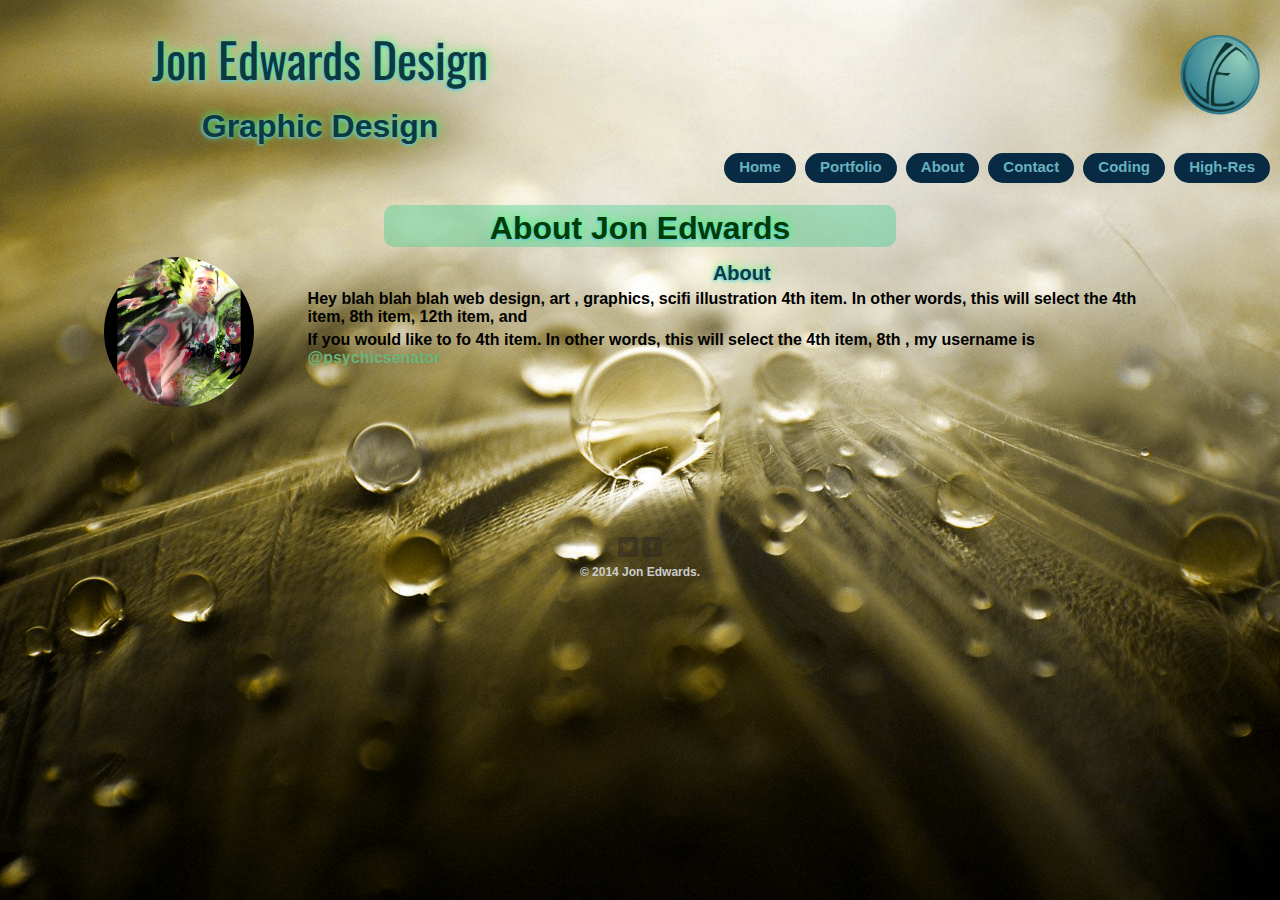
<file: about.html>
<!DOCTYPE html>
<html>
    
  <head>
    <meta charset="utf-8">
    <title>Jon Edwards | Design</title>
      <link rel= "stylesheet" href = "css/normalize.css">
      <link href='http://fonts.googleapis.com/css?family=Quicksand:400,700|Squada+One|Oswald:400,700' rel='stylesheet' type='text/css'>
      <link rel= "stylesheet" href = "css/jeaportfolio.css">
      <link rel= "stylesheet" href = "css/responsive.css">
      <meta name="viewport" content="width=device-width, initial-scale=1.0">
  </head>
    
  <body>  
      
    <header>
      <div class="textlogo">
         
          <a href="index.html"  class="animated shake">
	            <h1 class="animated shake">Jon Edwards Design</h1>
	            <h2 class="animated pulse">Graphic Design</h2>
          </a>
      
     </div>
     
          
     <img class="jelogomain animated pulse" src="img/optimized/JEA%20LOGO%20MAIN.gif">
      
      <nav class="navdiv">
         
            <ul>
	              <li><a href="index.html" class="home">Home</a></li>
	              <li><a href="portfolio.html" class="portfolio">Portfolio</a></li>
	              <li><a href="about.html" class="about">About</a></li>
	              <li><a href="contact.html" class="contact">Contact</a></li>
	              <li><a href="coding.html" class="coding">Coding</a></li>
	              <li><a href="highres.html" class="highres">High-Res</a></li>
            </ul>
          
      </nav>
    </header>
     <div class="pagedesc">
    <h2 class="desctext">About Jon Edwards</h2>
  </div>
      
    <div id ="wrapper">


            <section>
                <img src="img/Self_Portrait_edit.jpg" alt= "Photo of Jon Edwards" class="profile-photo">
                <h3>About</h3>
                <p>Hey blah blah blah web design, art , graphics, scifi illustration 4th item. In other words, this will select the 4th item, 8th item, 12th item, and 
                </p>
                <p>If you would like to fo 4th item. In other words, this will select the 4th item, 8th , my username is <a href="http://twitter.com/psychicsenator">@psychicsenator </a></p>
            </section>

            <footer>                
               <a href="http://twitter.com/psychicsenator"> <img src="img/twitter-wrap.png" alt = "Twitter Logo" class= "social-icon"></a>
                <a href="http://www.facebook.com/pages/PsychicSenator-Austin-Artist/196015843777875"><img src="img/facebook-wrap.png" alt = "Facebook Logo" class= "social-icon"></a>

              <p>&copy; 2014 Jon Edwards.</p>
            </footer>


      </div>
  </body>
</html>
</file>
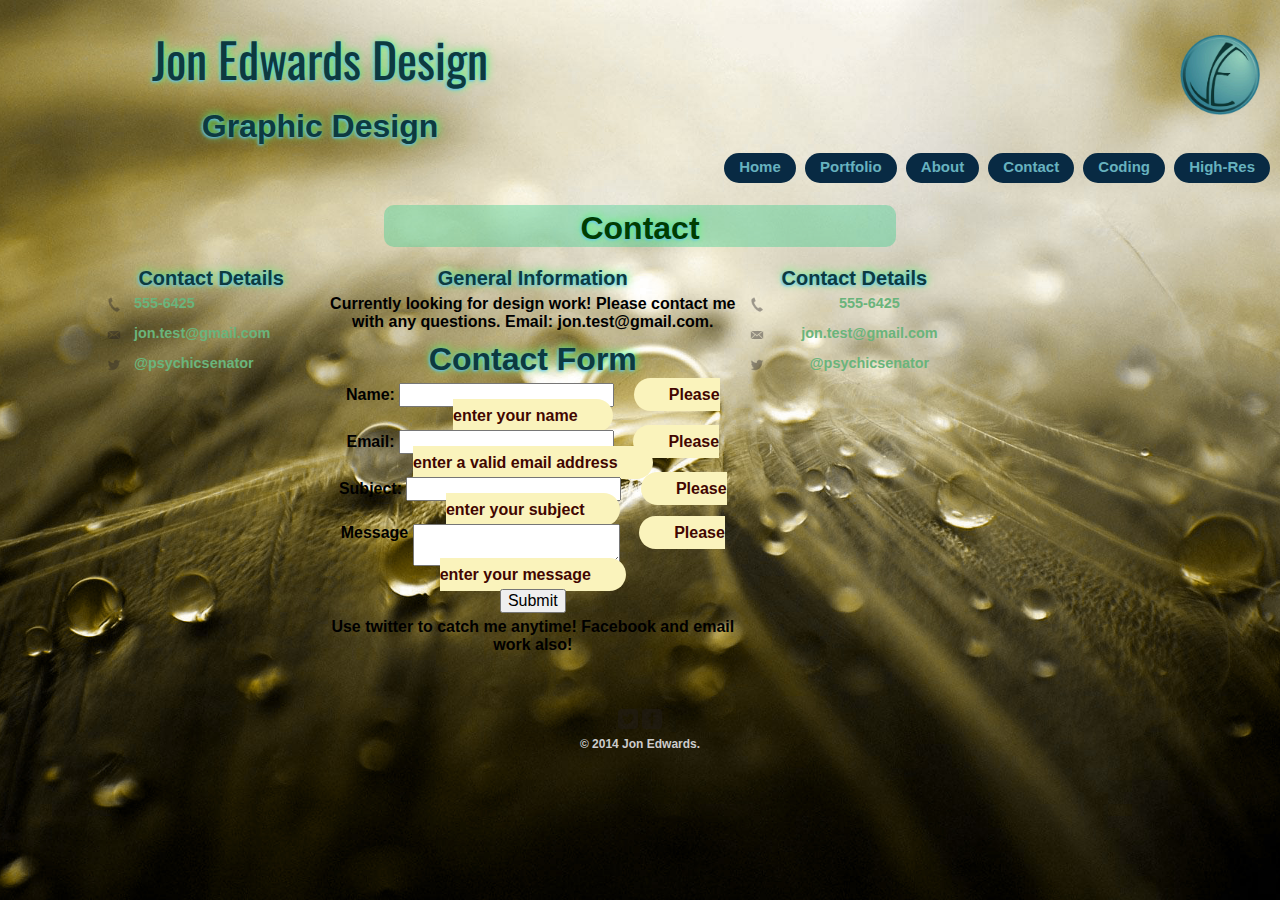
<file: contact.html>
<!DOCTYPE html>
<html>
    
  <head>
    <meta charset="utf-8">
    <title>Jon Edwards | Design</title>
      <link rel= "stylesheet" href = "css/normalize.css">
      <link href='http://fonts.googleapis.com/css?family=Quicksand:400,700|Squada+One|Oswald:400,700' rel='stylesheet' type='text/css'>
      <link rel= "stylesheet" href = "css/jeaportfolio.css">
      <link rel= "stylesheet" href = "css/responsive.css">
      <meta name="viewport" content="width=device-width, initial-scale=1.0">
  </head>
    
  <body>  
      
    <header>
      <div class="textlogo">
         
          <a href="index.html"  class="animated shake">
	            <h1 class="animated shake">Jon Edwards Design</h1>
	            <h2 class="animated pulse">Graphic Design</h2>
          </a>
      
     </div>
     
          
     <img class="jelogomain animated pulse" src="img/optimized/JEA%20LOGO%20MAIN.gif">
      <nav class="navdiv">
         
            <ul>
	              <li><a href="index.html" class="home">Home</a></li>
	              <li><a href="portfolio.html" class="portfolio">Portfolio</a></li>
	              <li><a href="about.html" class="about">About</a></li>
	              <li><a href="contact.html" class="contact">Contact</a></li>
	              <li><a href="coding.html" class="coding">Coding</a></li>
	              <li><a href="highres.html" class="highres">High-Res</a></li>
            </ul>
          
      </nav>
    </header>
      <div class="pagedesc">
    <h2 class="desctext">Contact</h2>
  </div>
    <div id ="wrapper">


            <section id="primary">
                <h3>Contact Details</h3>
                <ul class="contact-info">
                    <li class= "phone"><a href = "tel:555-6425">555-6425</a></li>    
                    <li class="mail"><a href = "mailto:jon.edwards456@gmail.com">jon.test@gmail.com</a></li>
                    <li class="twitter"><a href="http://twitter.com/intent/tweet?screen_name=psychicsenator">@psychicsenator</a></li>
                </ul>
            </section>
        
            <section id="secondary">
                <h3>General Information</h3>
                <p> Currently looking for design work!
                    Please contact me with any questions.
                    Email: jon.test@gmail.com.</p>
                    
                    <div id="form" class="grid_12 omega">
			<h2>Contact Form</h2>
			<form action="contact.php" method="post">

				<p>
					<label for="name">Name:</label>
					<input name="name" id="name" type="text" class="required">
					<span>Please enter your name</span>
				</p>

				<p>
					<label for="email">Email:</label>
					<input name="email" id="email" type="text" class="required"> 
					<span>Please enter a valid email address</span>
				</p>

				<p>
					<label for="subject">Subject:</label>
					<input name="subject" id="subject" type="text"> 
					<span>Please enter your subject</span>
				</p>

				<p>
					<label for="message">Message</label>
					<textarea name="message" id="message" class="required"></textarea> 
					<span>Please enter your message</span>
				</p>
				<p class="submit">
					<input type="submit" value="Submit" class="btn-submit">
				</p>
			</form>

			
		</div>
                    
                    
                
                <p>Use twitter to catch me anytime! Facebook and email work also!</p>
            </section>

           <section id="tertiary">
                <h3>Contact Details</h3>
                <ul class="contact-info">
                    <li class= "phone"><a href = "tel:555-6425">555-6425</a></li>    
                    <li class="mail"><a href = "mailto:jon.edwards456@gmail.com">jon.test@gmail.com</a></li>
                    <li class="twitter"><a href="http://twitter.com/intent/tweet?screen_name=psychicsenator">@psychicsenator</a></li>
                </ul>
            </section>
           
            <footer>
                
               <a href="http://twitter.com/psychicsenator"> <img src="img/twitter-wrap.png" alt = "Twitter Logo" class= "social-icon"></a>
                <a href="http://www.facebook.com/pages/PsychicSenator-Austin-Artist/196015843777875"><img src="img/facebook-wrap.png" alt = "Facebook Logo" class= "social-icon"></a>

              <p>&copy; 2014 Jon Edwards.</p>
            </footer>


      </div>
  </body>
</html>
</file>
<file: css/jeaportfolio.css>
/****************************
  /$$$$$$  /$$$$$$$$ /$$   /$$ /$$$$$$$$ /$$$$$$$   /$$$$$$  /$$      
 /$$__  $$| $$_____/| $$$ | $$| $$_____/| $$__  $$ /$$__  $$| $$      
| $$  \__/| $$      | $$$$| $$| $$      | $$  \ $$| $$  \ $$| $$      
| $$ /$$$$| $$$$$   | $$ $$ $$| $$$$$   | $$$$$$$/| $$$$$$$$| $$      
| $$|_  $$| $$__/   | $$  $$$$| $$__/   | $$__  $$| $$__  $$| $$      
| $$  \ $$| $$      | $$\  $$$| $$      | $$  \ $$| $$  | $$| $$      
|  $$$$$$/| $$$$$$$$| $$ \  $$| $$$$$$$$| $$  | $$| $$  | $$| $$$$$$$$
 \______/ |________/|__/  \__/|________/|__/  |__/|__/  |__/|________/
                                                                      
                                                                      
                                                                      
*****************************/


* {
    box-sizing: border-box;
}


body{
/*    font-family: 'Quicksand', sans-serif;*/
    font-family: 'Istok Web', sans-serif;
    background: none;
    width: 100%;
    margin: auto;
    font-weight: 700;
}

html { 
  background: url(../img/background%20vivid%20light.jpg) no-repeat center center fixed; 
  -webkit-background-size: cover;
  -moz-background-size: cover;
  -o-background-size: cover;
  background-size: cover;
}

/*is this necessary to style columns?*/

html,
body,
.main-wrapper,
#wrapper,
.header,
.col,
 {
    height: 100%;
}


/*
#animex {
  -webkit-animation-duration: 3s;
  -webkit-animation-delay: 2s;
  -webkit-animation-iteration-count: infinite;
    
    -moz-animation-duration: 3s;
  -moz-animation-delay: 2s;
  -moz-animation-iteration-count: infinite;
    
    -o-animation-duration: 3s;
  -o-animation-delay: 2s;
  -o-animation-iteration-count: infinite;
}
*/



#myDIV {
    background: rgba(81, 175, 173, 0.67);
    
    
    margin: auto;
    margin-top: 15px;
    width: 300px;
    height: 200px;
    border: 1px solid black;
    -webkit-animation: mymove 2s infinite; /* Chrome, Safari, Opera */
    animation: mymove 2s infinite;
}

/* Chrome, Safari, Opera */
@-webkit-keyframes mymove {
    50% {border-radius: 50px;}
}

/* Standard syntax */
@keyframes mymove {
    50% {border-radius: 50px;}
}

p{
   font-family: 'Istok Web', sans-serif;  
    margin: 5px 10px;
    
}

h2, h3 {
        font-size: 2.00em;
        padding-top: 5px;
    margin-bottom: 5px;
    margin-top: 5px;
    }

h3 {
    
    font-size: 1.25em;
    

}

.pagedesc p {
    margin: 5px auto;
    max-width: 85%;
    
    font-weight: 700;
    font-size: 1.1em;
    
}
.spanHigh {
    text-decoration: underline;
}

.spanEntry {
    word-wrap: break-word;
    font-family: 'Istok Web', sans-serif;  
    margin: 5px 10px;
}

hr {
    border: 0;
    height: 1px;
    background-image: -webkit-linear-gradient(left, rgba(0,0,0,0), rgba(0,0,0,0.75), rgba(0,0,0,0)); 
    background-image:    -moz-linear-gradient(left, rgba(0,0,0,0), rgba(0,0,0,0.75), rgba(0,0,0,0)); 
    background-image:     -ms-linear-gradient(left, rgba(0,0,0,0), rgba(0,0,0,0.75), rgba(0,0,0,0)); 
    background-image:      -o-linear-gradient(left, rgba(0,0,0,0), rgba(0,0,0,0.75), rgba(0,0,0,0)); 
}



#promo {
    max-height: 350px;
    display: block;
    margin: auto;
}
#wrapper {
    max-width: 940px;
    margin: 0 auto;
    padding: 0;
}

.pagedesc {
    background-color: rgba(51, 204, 139, 0.38);
    
    
    display: block;
    margin: auto;
    margin-bottom: 10px;
    border-radius: 10px;
}

.desctext {
    color:#003D00;
    text-align: center;
}

a {
    text-decoration: none;
}

img {
    max-width: 100%;
}

li {
   
    list-style: none;
    border-radius: 25px;
    margin: auto;
    white-space: nowrap;
}





/*
  /$$$$$$   /$$$$$$  /$$       /$$   /$$ /$$      /$$ /$$   /$$  /$$$$$$ 
 /$$__  $$ /$$__  $$| $$      | $$  | $$| $$$    /$$$| $$$ | $$ /$$__  $$
| $$  \__/| $$  \ $$| $$      | $$  | $$| $$$$  /$$$$| $$$$| $$| $$  \__/
| $$      | $$  | $$| $$      | $$  | $$| $$ $$/$$ $$| $$ $$ $$|  $$$$$$ 
| $$      | $$  | $$| $$      | $$  | $$| $$  $$$| $$| $$  $$$$ \____  $$
| $$    $$| $$  | $$| $$      | $$  | $$| $$\  $ | $$| $$\  $$$ /$$  \ $$
|  $$$$$$/|  $$$$$$/| $$$$$$$$|  $$$$$$/| $$ \/  | $$| $$ \  $$|  $$$$$$/
 \______/  \______/ |________/ \______/ |__/     |__/|__/  \__/ \______/ 
                                                                         
                             */                                            
                                                                         
/*added columns code */


.col {
    height: 100%;
}

.primary-content   { background-color: rgba(0, 0, 0, 0); }
.secondary-content { background-color: rgba(0, 0, 0, 0); }

.col {
    display: inline-block;
    padding: 10px;
    margin-right: -5px;
    vertical-align: top;
}
.primary-content {
    width: 60%;
}
.secondary-content {
    width: 40%;
}

.colImg , .colImg2nd{
    width:28%;
    display: inline-block;
    margin-left: 15px;
    word-break: break-all;
}

.colImgcap {
    white-space: normal;
     font-size: .8em;
   
}

.colImglink {
    border-radius: 100%;
    border:2px solid rgb(46, 147, 104);
    box-shadow: 3px 3px 2px 2px rgba(9, 46, 13, 0.71);
}

.colEntry {
    background: rgba(81, 175, 173, 0.67);
    border-radius: 5%;
    margin-top: 15px;
    

}


/*

  /$$$$$$  /$$$$$$$   /$$$$$$  /$$       /$$$$$$ /$$$$$$$$ /$$$$$$$ 
 /$$__  $$| $$__  $$ /$$__  $$| $$      |_  $$_/| $$_____/| $$__  $$
| $$  \__/| $$  \ $$| $$  \ $$| $$        | $$  | $$      | $$  \ $$
|  $$$$$$ | $$$$$$$/| $$  | $$| $$        | $$  | $$$$$   | $$$$$$$/
 \____  $$| $$____/ | $$  | $$| $$        | $$  | $$__/   | $$__  $$
 /$$  \ $$| $$      | $$  | $$| $$        | $$  | $$      | $$  \ $$
|  $$$$$$/| $$      |  $$$$$$/| $$$$$$$$ /$$$$$$| $$$$$$$$| $$  | $$
 \______/ |__/       \______/ |________/|______/|________/|__/  |__/
                                                                    
                    */                                                
                                                                    

/*NEW SPOLIER STYLES*/
button {
  background: #dae1e4;
  border: none;
  border-radius: 5px;
  color: #1d3c6a;
  font-size: 24px;
  width: 200px;
  padding: 5px 0;
  margin: 5px -5px;
  outline: none;
  cursor: pointer;
}
.spoiler, .newbutton {
    background: #1d3c6a;
  width: 200px;
  margin: 0 auto 5px;
  border-radius: 5px;
  padding: 5px 5px;
  text-align: center;
  font-size: 24px
}
.spoiler span {
  color: #dae1e4;
}

.newbutton span {
  color: #dae1e4;
}


/****************************
  /$$$$$$  /$$       /$$$$$$ /$$$$$$$  /$$$$$$$$ /$$$$$$$ 
 /$$__  $$| $$      |_  $$_/| $$__  $$| $$_____/| $$__  $$
| $$  \__/| $$        | $$  | $$  \ $$| $$      | $$  \ $$
|  $$$$$$ | $$        | $$  | $$  | $$| $$$$$   | $$$$$$$/
 \____  $$| $$        | $$  | $$  | $$| $$__/   | $$__  $$
 /$$  \ $$| $$        | $$  | $$  | $$| $$      | $$  \ $$
|  $$$$$$/| $$$$$$$$ /$$$$$$| $$$$$$$/| $$$$$$$$| $$  | $$
 \______/ |________/|______/|_______/ |________/|__/  |__/
                                                          
                                                          
                                                          
*****************************/

.captionOrange, .captionBlack
        {
            color: #fff;
            font-size: 20px;
            line-height: 30px;
            text-align: center;
            border-radius: 4px;
        }
        .captionOrange
        {
            background: #0b6d5e;
            background-color: rgb(11, 109, 94);
        }
        .captionBlack
        {
        	font-size:16px;
            background: #000;
            background-color: rgba(0, 0, 0, 0.4);
        }
        a.captionOrange, A.captionOrange:active, A.captionOrange:visited
        {
        	color: #ffffff;
        	text-decoration: none;
        }
        a.captionOrange:hover
        {
            color: #eb5100;
            text-decoration: underline;
            background-color: #eeeeee;
            background-color: rgba(238, 238, 238, 0.7);
        }
        .bricon
        {
            background: url(../img/browser-icons.png);
        }


    .slider1_container {
        margin:auto;
    }


/*end caption styles*/






/****************************
 /$$   /$$ /$$$$$$$$  /$$$$$$  /$$$$$$$  /$$$$$$$$ /$$$$$$$ 
| $$  | $$| $$_____/ /$$__  $$| $$__  $$| $$_____/| $$__  $$
| $$  | $$| $$      | $$  \ $$| $$  \ $$| $$      | $$  \ $$
| $$$$$$$$| $$$$$   | $$$$$$$$| $$  | $$| $$$$$   | $$$$$$$/
| $$__  $$| $$__/   | $$__  $$| $$  | $$| $$__/   | $$__  $$
| $$  | $$| $$      | $$  | $$| $$  | $$| $$      | $$  \ $$
| $$  | $$| $$$$$$$$| $$  | $$| $$$$$$$/| $$$$$$$$| $$  | $$
|__/  |__/|________/|__/  |__/|_______/ |________/|__/  |__/
                                                            
  /$$$           /$$                                 /$$ /$$                    
 /$$ $$         | $$                                | $$|__/                    
|  $$$          | $$$$$$$   /$$$$$$   /$$$$$$   /$$$$$$$ /$$ /$$$$$$$   /$$$$$$ 
 /$$ $$/$$      | $$__  $$ /$$__  $$ |____  $$ /$$__  $$| $$| $$__  $$ /$$__  $$
| $$  $$_/      | $$  \ $$| $$$$$$$$  /$$$$$$$| $$  | $$| $$| $$  \ $$| $$  \ $$
| $$\  $$       | $$  | $$| $$_____/ /$$__  $$| $$  | $$| $$| $$  | $$| $$  | $$
|  $$$$/$$      | $$  | $$|  $$$$$$$|  $$$$$$$|  $$$$$$$| $$| $$  | $$|  $$$$$$$
 \____/\_/      |__/  |__/ \_______/ \_______/ \_______/|__/|__/  |__/ \____  $$
                                                                       /$$  \ $$
                                                                      |  $$$$$$/
                                                                       \______/                                                            
                                                            
*****************************/

header {
    
    margin: 0 0 0 0;
    padding: 0 0 0 0;
    width:100%;
    max-height: 700px;
    position: relative;
    min-height: 175px;
    
}

/*#logo {
    text-align: center;
    margin:0;
}*/

h1 {
    font-family: 'Oswald', sans-serif;
    margin: 15px 0;
    font-size: 2.75em;
    font-weight: normal;
    line-height: 1.2em;
    display: block;

    }




/****************************
 /$$   /$$  /$$$$$$  /$$    /$$ /$$$$$$  /$$$$$$   /$$$$$$  /$$$$$$$$ /$$$$$$  /$$$$$$  /$$   /$$
| $$$ | $$ /$$__  $$| $$   | $$|_  $$_/ /$$__  $$ /$$__  $$|__  $$__/|_  $$_/ /$$__  $$| $$$ | $$
| $$$$| $$| $$  \ $$| $$   | $$  | $$  | $$  \__/| $$  \ $$   | $$     | $$  | $$  \ $$| $$$$| $$
| $$ $$ $$| $$$$$$$$|  $$ / $$/  | $$  | $$ /$$$$| $$$$$$$$   | $$     | $$  | $$  | $$| $$ $$ $$
| $$  $$$$| $$__  $$ \  $$ $$/   | $$  | $$|_  $$| $$__  $$   | $$     | $$  | $$  | $$| $$  $$$$
| $$\  $$$| $$  | $$  \  $$$/    | $$  | $$  \ $$| $$  | $$   | $$     | $$  | $$  | $$| $$\  $$$
| $$ \  $$| $$  | $$   \  $/    /$$$$$$|  $$$$$$/| $$  | $$   | $$    /$$$$$$|  $$$$$$/| $$ \  $$
|__/  \__/|__/  |__/    \_/    |______/ \______/ |__/  |__/   |__/   |______/ \______/ |__/  \__/
                                                                                                 
                                                                                                 
                                                                                                 
*****************************/

.navdiv {
    text-align:  center;
    padding: 10px 0;
    margin: 20px 0 0;
    padding-bottom: 10px;
}

.navdiv ul {
    list-style: none;
    margin: auto;
}




.navdiv ul a {
    font-weight: 800;
    padding: 15px 10px;
}


/****************SIZING**************/

.navdiv ul li {
    display:block;
    padding:2px;
    margin:auto;
    background: rgb(8, 42, 67);
    width: 100%;
    border-radius: 25px;
    height:2em;
/*    margin-right: 5px;*/
    margin-bottom: 5px;
}

/*.container {
  width: 700px ;
  margin-left: auto ;
  margin-right: auto ;
}*/



.textlogo {
    margin:auto;
    width:100%;
    
    /*padding:9px;*/
    display: block;
}

.navdiv ul {
    padding: 10px;
}



.jelogomain {
    height:200px;
    width: 200px;
    margin: auto;
    margin-top: 20px;
     
    background:none;  
    padding: 10px; 
    display: block;
}


/****************************
 /$$$$$$$   /$$$$$$  /$$$$$$$  /$$$$$$$$ /$$$$$$$$ /$$$$$$  /$$       /$$$$$$  /$$$$$$ 
| $$__  $$ /$$__  $$| $$__  $$|__  $$__/| $$_____//$$__  $$| $$      |_  $$_/ /$$__  $$
| $$  \ $$| $$  \ $$| $$  \ $$   | $$   | $$     | $$  \ $$| $$        | $$  | $$  \ $$
| $$$$$$$/| $$  | $$| $$$$$$$/   | $$   | $$$$$  | $$  | $$| $$        | $$  | $$  | $$
| $$____/ | $$  | $$| $$__  $$   | $$   | $$__/  | $$  | $$| $$        | $$  | $$  | $$
| $$      | $$  | $$| $$  \ $$   | $$   | $$     | $$  | $$| $$        | $$  | $$  | $$
| $$      |  $$$$$$/| $$  | $$   | $$   | $$     |  $$$$$$/| $$$$$$$$ /$$$$$$|  $$$$$$/
|__/       \______/ |__/  |__/   |__/   |__/      \______/ |________/|______/ \______/ 
                                                                                       
                                                                                       
                                                                                       
*****************************/

#gallery {
    margin: 0;
    padding: 0;
    list-style: none;
}

#gallery li {
    float: left;
    width: 45%;
    margin: 2.5%;
    background: #99CCFF;
    color: #b2dcea;
}

#gallery li a p {
    margin: 0;
    padding: 5%;
    font-size: 0.85em;
    color: #29798e;
    height: 2.0em;
}


/****************************
 /$$$$$$$$ /$$$$$$   /$$$$$$  /$$$$$$$$ /$$$$$$$$ /$$$$$$$ 
| $$_____//$$__  $$ /$$__  $$|__  $$__/| $$_____/| $$__  $$
| $$     | $$  \ $$| $$  \ $$   | $$   | $$      | $$  \ $$
| $$$$$  | $$  | $$| $$  | $$   | $$   | $$$$$   | $$$$$$$/
| $$__/  | $$  | $$| $$  | $$   | $$   | $$__/   | $$__  $$
| $$     | $$  | $$| $$  | $$   | $$   | $$      | $$  \ $$
| $$     |  $$$$$$/|  $$$$$$/   | $$   | $$$$$$$$| $$  | $$
|__/      \______/  \______/    |__/   |________/|__/  |__/
                                                           
                                                           
                                                           
*****************************/

footer {
    font-size: 0.75em;
    text-align: center;
    clear: both;
    padding-top: 50px; 
    color: #ccc;
    
}

.social-icon {
    width: 20px;
    
}

.testfooter {
    background-color: rgba(26, 78, 77, 0.67);
    border-radius: 10%;
}


/****************************
  /$$$$$$  /$$$$$$$   /$$$$$$  /$$   /$$ /$$$$$$$$
 /$$__  $$| $$__  $$ /$$__  $$| $$  | $$|__  $$__/
| $$  \ $$| $$  \ $$| $$  \ $$| $$  | $$   | $$   
| $$$$$$$$| $$$$$$$ | $$  | $$| $$  | $$   | $$   
| $$__  $$| $$__  $$| $$  | $$| $$  | $$   | $$   
| $$  | $$| $$  \ $$| $$  | $$| $$  | $$   | $$   
| $$  | $$| $$$$$$$/|  $$$$$$/|  $$$$$$/   | $$   
|__/  |__/|_______/  \______/  \______/    |__/   
                                                  
                                                  
                                                  
*****************************/

.profile-photo {
    clear: both;
    display: block;
    max-width: 150px;
    margin: 0 auto 30px;
    border-radius: 100%;
    
}



/****************************
  /$$$$$$   /$$$$$$  /$$   /$$ /$$$$$$$$ /$$$$$$   /$$$$$$  /$$$$$$$$
 /$$__  $$ /$$__  $$| $$$ | $$|__  $$__//$$__  $$ /$$__  $$|__  $$__/
| $$  \__/| $$  \ $$| $$$$| $$   | $$  | $$  \ $$| $$  \__/   | $$   
| $$      | $$  | $$| $$ $$ $$   | $$  | $$$$$$$$| $$         | $$   
| $$      | $$  | $$| $$  $$$$   | $$  | $$__  $$| $$         | $$   
| $$    $$| $$  | $$| $$\  $$$   | $$  | $$  | $$| $$    $$   | $$   
|  $$$$$$/|  $$$$$$/| $$ \  $$   | $$  | $$  | $$|  $$$$$$/   | $$   
 \______/  \______/ |__/  \__/   |__/  |__/  |__/ \______/    |__/   
                                                                     
                                                                     
                                                                     
*****************************/

.contact-info {
    list-style: none;
    padding: 0;
    margin: 0;
    font-size: .9em;
    
}

.contact-info a {
    display:block;
    min-height: 20px;
    background-repeat: no-repeat;
    background-size: 20px 20px;
    padding: 0 0 0 30px;
    margin: 0 0 10px;
}

.contact-info li.phone a {
    background-image: url('../img/phone.png')
}

.contact-info li.mail a {
    background-image: url('../img/mail.png')
}

.contact-info li.twitter a {
    background-image: url('../img/twitter.png')
}

/****************************
  /$$$$$$   /$$$$$$  /$$        /$$$$$$  /$$$$$$$   /$$$$$$        /$$$$$$$$ /$$$$$$$$ /$$$$$$ 
 /$$__  $$ /$$__  $$| $$       /$$__  $$| $$__  $$ /$$__  $$      | $$_____/|__  $$__//$$__  $$
| $$  \__/| $$  \ $$| $$      | $$  \ $$| $$  \ $$| $$  \__/      | $$         | $$  | $$  \__/
| $$      | $$  | $$| $$      | $$  | $$| $$$$$$$/|  $$$$$$       | $$$$$      | $$  | $$      
| $$      | $$  | $$| $$      | $$  | $$| $$__  $$ \____  $$      | $$__/      | $$  | $$      
| $$    $$| $$  | $$| $$      | $$  | $$| $$  \ $$ /$$  \ $$      | $$         | $$  | $$    $$
|  $$$$$$/|  $$$$$$/| $$$$$$$$|  $$$$$$/| $$  | $$|  $$$$$$/      | $$$$$$$$   | $$  |  $$$$$$/
 \______/  \______/ |________/ \______/ |__/  |__/ \______/       |________/   |__/   \______/ 
                                                                                               
                                                                                               
                                                                                               
*****************************/

/* site body */
body {
    background-color: rgba(0, 0, 0, 0);
}

/* green header */
header {
    background: rgba(0, 0, 0, 0);
    border-color: #0d3531;
}





/* logo text */
h1, h2, h3 {
    color: #0d3a40;
    text-shadow: -1px 1px 3px #5cc0ff, 1px -1px 8px #52ff66;
    text-align: center;
}

/* nav links */
a {
    color:#6ab47b;
}
.colImgcap {
    color: #0d3100;
}

/* nav links*/
nav a, nav a:visited {
    color: #67b2bf;

}

/* selected nav link and hover */
nav a.selected, nav a:hover {
    color: #32673f;
}

.col2ndcap {
    color:black;

     
}

.sliderHeading{
    background-color: rgba(73, 170, 144, 0.56);
    text-align: center;
    border-radius: 5px 5px 0 0 ;
    font-weight: 700;
    color: #0d3a40;
}



/*

 /$$$$$$$$ /$$   /$$ /$$$$$$$$ /$$$$$$$  /$$     /$$       /$$$$$$$$ /$$$$$$  /$$$$$$$  /$$      /$$
| $$_____/| $$$ | $$|__  $$__/| $$__  $$|  $$   /$$/      | $$_____//$$__  $$| $$__  $$| $$$    /$$$
| $$      | $$$$| $$   | $$   | $$  \ $$ \  $$ /$$/       | $$     | $$  \ $$| $$  \ $$| $$$$  /$$$$
| $$$$$   | $$ $$ $$   | $$   | $$$$$$$/  \  $$$$/        | $$$$$  | $$  | $$| $$$$$$$/| $$ $$/$$ $$
| $$__/   | $$  $$$$   | $$   | $$__  $$   \  $$/         | $$__/  | $$  | $$| $$__  $$| $$  $$$| $$
| $$      | $$\  $$$   | $$   | $$  \ $$    | $$          | $$     | $$  | $$| $$  \ $$| $$\  $ | $$
| $$$$$$$$| $$ \  $$   | $$   | $$  | $$    | $$          | $$     |  $$$$$$/| $$  | $$| $$ \/  | $$
|________/|__/  \__/   |__/   |__/  |__/    |__/          |__/      \______/ |__/  |__/|__/     |__/


*/

#form span {
		border-radius: 20px;
		margin-left:15px;
		padding: 8px 35px;
		background: #faf3bc;
		color:#420600;
	}
	#form span.valid {
		background-color :#c0ce51;
		color: #faf3bc;
	}
	#form span.error {
		background-color:#b0240f;
		color: #faf3bc;
    }
.grid_12 { width: 100%; }

.omega{margin-right:0;}
</file>
<file: css/responsive.css>
/*
 /$$      /$$ /$$$$$$ /$$   /$$       /$$$$$$$   /$$$$$$   /$$$$$$ 
| $$$    /$$$|_  $$_/| $$$ | $$      | $$____/  /$$$_  $$ /$$$_  $$
| $$$$  /$$$$  | $$  | $$$$| $$      | $$      | $$$$\ $$| $$$$\ $$
| $$ $$/$$ $$  | $$  | $$ $$ $$      | $$$$$$$ | $$ $$ $$| $$ $$ $$
| $$  $$$| $$  | $$  | $$  $$$$      |_____  $$| $$\ $$$$| $$\ $$$$
| $$\  $ | $$  | $$  | $$\  $$$       /$$  \ $$| $$ \ $$$| $$ \ $$$
| $$ \/  | $$ /$$$$$$| $$ \  $$      |  $$$$$$/|  $$$$$$/|  $$$$$$/
|__/     |__/|______/|__/  \__/       \______/  \______/  \______/ 
                                                                   
                                                                   
            */                                                       


@media screen and (max-width: 450px) {
    .colImgcap, .col2ndcap {
        font-size: .65em;
        text-align: center;
        white-space: normal;
    }

    .colImg, .colImg2nd {
        width:25%;    
    }
}

/*
 /$$      /$$ /$$$$$$ /$$   /$$        /$$$$$$   /$$$$$$   /$$$$$$ 
| $$$    /$$$|_  $$_/| $$$ | $$       /$$__  $$ /$$__  $$ /$$$_  $$
| $$$$  /$$$$  | $$  | $$$$| $$      | $$  \__/| $$  \__/| $$$$\ $$
| $$ $$/$$ $$  | $$  | $$ $$ $$      | $$$$$$$ | $$$$$$$ | $$ $$ $$
| $$  $$$| $$  | $$  | $$  $$$$      | $$__  $$| $$__  $$| $$\ $$$$
| $$\  $ | $$  | $$  | $$\  $$$      | $$  \ $$| $$  \ $$| $$ \ $$$
| $$ \/  | $$ /$$$$$$| $$ \  $$      |  $$$$$$/|  $$$$$$/|  $$$$$$/
|__/     |__/|______/|__/  \__/       \______/  \______/  \______/ 
                                                                   
                                                                   
       */                                                            




/****************************************
 two column layout - middle screen size
***************************************/  

@media screen and (min-width: 660px) {
  
  
    
/*    CENTERS SLIDER*/
    .sliderContainer {
    width :600px;
    margin: auto;
    }
   .pagedesc {
       max-width:65%;
   } 
    
    
    
    
    body {
        background: rgba(0, 0, 0, 0);
    }
    
    
/*    FLOATED COLUMN LAYOUT*/
    #primary {
        width: 20%;
        float: left;
        text-align: left;
            }
    #secondary {
        
        width: 40%;
        float: left;
        text-align: center;
    }
    
    #tertiary {
        width:20%;
        float:left;
        text-align: center;
    }
    
  
    
    
    .navdiv {
       background: none;
        font-size: 15px;
       
    }
   .navdiv {
     margin: auto;
    
    
    }
    .navdiv ul {
    
    overflow:  hidden;
    padding-left: 20px;
    text-align: center;
    }
   .navdiv ul li {
       

        list-style: none;

        padding:5px;
        margin-left: 5px;
        width:auto;
        border-radius: 5px;
        display: inline-block;
        
    }
    
    .jelogomain {
        max-width: 100%;
       
        
        
    }
    
/*
    header {
    text-align: left;    
    }
    
*/
    .textlogo {
        display: block;
        width: 50%;
        white-space: nowrap;
        
        
    }
/****************************
formula 3 column layout --- 
col margins: 2.5% margin * 2 = 5% 
then 5% * 3 = 15% margins for page
100% - 15%= 85%
85% / 3 = 28.33333333
*****************************/  
 /****************************t
page : portfolio 3 col gallery
*****************************/ 

#gallery li {
    width: 28.3333%;
}
 
#gallery li: nth-child(3n+1) {
    clear: left;
}



/****************************t
page : about
*****************************/ 

.profile-photo {
    
    float: left;
    margin: 0 5% 80px 0;
}

.col2ndcap {

    width:27%;
    
    margin-left: 10px;
    }

    .col2ndcap {
        font-size: .63em;
        text-align: center;
        
    }





}

/*end media query 640*/
/*
 /$$      /$$  /$$$$$$  /$$   /$$             /$$$$$$$$ /$$$$$$   /$$$$$$ 
| $$$    /$$$ /$$__  $$| $$  / $$            |_____ $$//$$__  $$ /$$__  $$
| $$$$  /$$$$| $$  \ $$|  $$/ $$/                 /$$/| $$  \__/| $$  \ $$
| $$ $$/$$ $$| $$$$$$$$ \  $$$$/                 /$$/ | $$$$$$$ |  $$$$$$/
| $$  $$$| $$| $$__  $$  >$$  $$                /$$/  | $$__  $$ >$$__  $$
| $$\  $ | $$| $$  | $$ /$$/\  $$              /$$/   | $$  \ $$| $$  \ $$
| $$ \/  | $$| $$  | $$| $$  \ $$             /$$/    |  $$$$$$/|  $$$$$$/
|__/     |__/|__/  |__/|__/  |__/            |__/      \______/  \______/ 
                                                                          
  */                                                                        
                                                                          

@media (max-width: 768px) {
/*    Change to single column layout*/
    .col {
       display: block;
       width: initial;
       height: initial;
       margin: initial;
    }
 
}

@media (min-width: 768px) {
/*    Change to single column layout*/
    .colImg2nd {
        width:25%;
    }
 
}


/*
 /$$      /$$ /$$$$$$ /$$   /$$        /$$$$$$   /$$$$$$   /$$$$$$ 
| $$$    /$$$|_  $$_/| $$$ | $$       /$$__  $$ /$$$_  $$ /$$$_  $$
| $$$$  /$$$$  | $$  | $$$$| $$      | $$  \ $$| $$$$\ $$| $$$$\ $$
| $$ $$/$$ $$  | $$  | $$ $$ $$      |  $$$$$$$| $$ $$ $$| $$ $$ $$
| $$  $$$| $$  | $$  | $$  $$$$       \____  $$| $$\ $$$$| $$\ $$$$
| $$\  $ | $$  | $$  | $$\  $$$       /$$  \ $$| $$ \ $$$| $$ \ $$$
| $$ \/  | $$ /$$$$$$| $$ \  $$      |  $$$$$$/|  $$$$$$/|  $$$$$$/
|__/     |__/|______/|__/  \__/       \______/  \______/  \______/ 
                                                                   
     */                                                              
                                                                   

@media screen and (min-width: 900px) {
    
    
    /****************************t
    Header - big size
    *****************************/ 
/*
   nav {
       background: none;
       float:right;
       font-size: 1em;
       margin-right: 5%;
       text-align: center;
       width:20%;
        margin: 0 -1px;
   }
    nav li {
        display:inline-block;
        
    }
*/
.pagedesc {
    max-width: 50%;
}
    
   

    .textlogo {
    margin:auto;
    
    
    padding:15px;
    display: inline-block;
    
}



/* remove below to get to stack, try to use img at correct size to prevent need for responsive so can remove below rule to center at small size */
.jelogomain {
       height: 100px;
        width: 100px;
    
    background:none;  
    padding: 10px; 
    display: inline-block;
    position:absolute;
    right:10px;
    top:10px;
    
    }

  .navdiv ul li {
       
         list-style: none;
        
        padding:5px;
        margin-left: 5px;
        
        border-radius: 25px;
        display: inline-block;
    }
    
        
    
    h1 {
        font-size: 3em;
    }
    
    
    .textlogo h2 {
        margin-bottom: 20px;
    }
    
    header {
/*        border-bottom: 5px solid #599a68;*/
        margin-bottom: 0px;
        
    }
    
    body {
        background: rgba(0, 0, 0, 0);
        
    }
    
    


}
/*
 /$$      /$$ /$$$$$$ /$$   /$$         /$$    /$$$$$$   /$$$$$$   /$$$$$$ 
| $$$    /$$$|_  $$_/| $$$ | $$       /$$$$   /$$__  $$ /$$$_  $$ /$$$_  $$
| $$$$  /$$$$  | $$  | $$$$| $$      |_  $$  |__/  \ $$| $$$$\ $$| $$$$\ $$
| $$ $$/$$ $$  | $$  | $$ $$ $$        | $$    /$$$$$$/| $$ $$ $$| $$ $$ $$
| $$  $$$| $$  | $$  | $$  $$$$        | $$   /$$____/ | $$\ $$$$| $$\ $$$$
| $$\  $ | $$  | $$  | $$\  $$$        | $$  | $$      | $$ \ $$$| $$ \ $$$
| $$ \/  | $$ /$$$$$$| $$ \  $$       /$$$$$$| $$$$$$$$|  $$$$$$/|  $$$$$$/
|__/     |__/|______/|__/  \__/      |______/|________/ \______/  \______/ 
                                                                           
                                                                           
                        */                                                   
    @media screen and (min-width: 1200px) {

        .jelogomain {
       
    
    background:none;  
    padding: 10px; 
    display: inline-block;
    position:absolute;
    right:10px;
    top:5px;
    
    }
     .pagedesc {
         max-width: 40%;
     }

        
        
       .navdiv ul {
            position:absolute;
            right:0;
            bottom: 2px;
            margin: auto;
            display: inline-block;
        }

    #wrapper {
    max-width: 1200px;
    margin: 0 auto;
    padding: 0 5%;
}


    }


/*
 /$$      /$$ /$$$$$$ /$$   /$$         /$$   /$$$$$$$   /$$$$$$   /$$$$$$ 
| $$$    /$$$|_  $$_/| $$$ | $$       /$$$$  | $$____/  /$$__  $$ /$$$_  $$
| $$$$  /$$$$  | $$  | $$$$| $$      |_  $$  | $$      | $$  \ $$| $$$$\ $$
| $$ $$/$$ $$  | $$  | $$ $$ $$        | $$  | $$$$$$$ |  $$$$$$/| $$ $$ $$
| $$  $$$| $$  | $$  | $$  $$$$        | $$  |_____  $$ >$$__  $$| $$\ $$$$
| $$\  $ | $$  | $$  | $$\  $$$        | $$   /$$  \ $$| $$  \ $$| $$ \ $$$
| $$ \/  | $$ /$$$$$$| $$ \  $$       /$$$$$$|  $$$$$$/|  $$$$$$/|  $$$$$$/
|__/     |__/|______/|__/  \__/      |______/ \______/  \______/  \______/ 
                                                                           
           */                                                                
                                                                           

    @media screen and (min-width: 1580px) {
        .jelogomain {
            background:none;  
            padding: 10px; 
            display: inline-block;
            position:absolute;
            right:50px;
            top:50px;
        }


        h1 {
            font-size: 7em;
        }
        .textlogo {
            width:75%;
        }
        .navdiv ul  {
            margin-left: 25px;
        }
    }
    
/*
 /$$      /$$ /$$$$$$ /$$   /$$         /$$    /$$$$$$   /$$$$$$   /$$$$$$ 
| $$$    /$$$|_  $$_/| $$$ | $$       /$$$$   /$$__  $$ /$$$_  $$ /$$$_  $$
| $$$$  /$$$$  | $$  | $$$$| $$      |_  $$  | $$  \ $$| $$$$\ $$| $$$$\ $$
| $$ $$/$$ $$  | $$  | $$ $$ $$        | $$  |  $$$$$$$| $$ $$ $$| $$ $$ $$
| $$  $$$| $$  | $$  | $$  $$$$        | $$   \____  $$| $$\ $$$$| $$\ $$$$
| $$\  $ | $$  | $$  | $$\  $$$        | $$   /$$  \ $$| $$ \ $$$| $$ \ $$$
| $$ \/  | $$ /$$$$$$| $$ \  $$       /$$$$$$|  $$$$$$/|  $$$$$$/|  $$$$$$/
|__/     |__/|______/|__/  \__/      |______/ \______/  \______/  \______/ 
                                                                           
*/

    @media screen and (min-width: 1900px) {
        
        h1 {
            font-size: 9em;
            display: block;
            text-align: left;
        }
        .textlogo {
            width:100%;
        }
        .navdiv ul  {
            margin-left: 25px;
        }

/*
        .jelogomain {
            display: none;
        }
*/
    }
</file>
